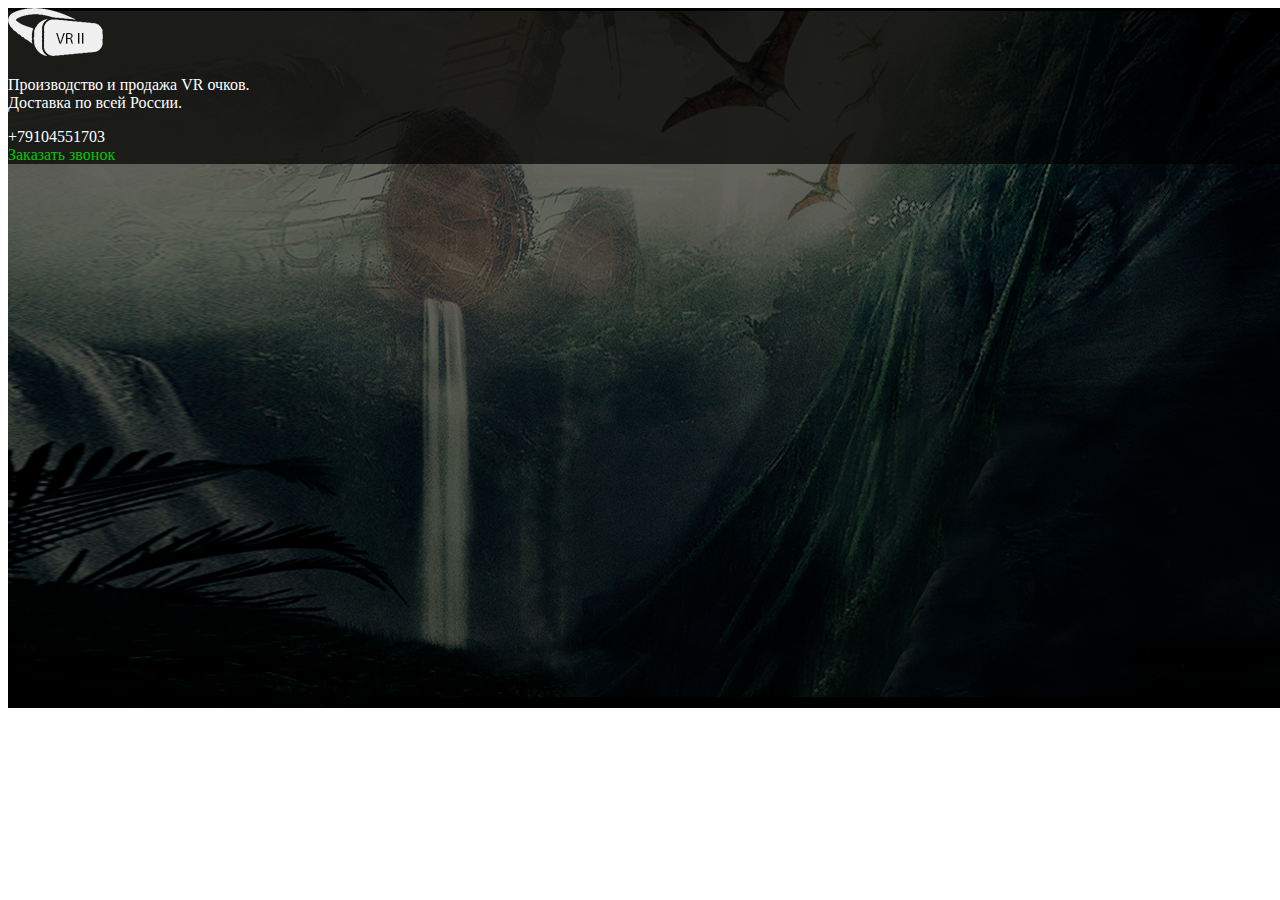
<file: diploma/src/index.html>
<!DOCTYPE html>
<html lang="ru">
<head>
    <meta charset="UTF-8">
    <meta http-equiv="X-UA-Compatible" content="IE=edge">
    <meta name="viewport" content="width=device-width, initial-scale=1.0">
    <title>Document</title>
    <link href="https://cdn.jsdelivr.net/npm/bootstrap@5.1.0/dist/css/bootstrap.min.css" rel="stylesheet" integrity="sha384-KyZXEAg3QhqLMpG8r+8fhAXLRk2vvoC2f3B09zVXn8CA5QIVfZOJ3BCsw2P0p/We" crossorigin="anonymous">
    <link rel="stylesheet" href="./css/style.css">

</head>
<style>
    .header {
        background-image: url(../src/img/main/bg.png);
        width: 1350px;
        height: 700px;
    }
    .header_body {
        background-color: rgba( 0, 0, 0, 0.7);
        color: white;
    }
    .header_about {
        position: relative;
        left: 0px;
    }
    .header_link {
        color: rgb(1, 202, 1);
        text-decoration: none;
    }
</style>
<body>
    <main class="main"> 
        <div class="container">
            <div class="header">
                <div class="row header_body">

                    <div class="col-xxl-1 col-xl-1 col-lg-1 col-md-1 col-xs-2">
                        <div class="header_logo">
                            <img src="../src/img/main/logo.png" alt="ph:logo">
                        </div>
                    </div>

                    <div class="col-xxl-4 col-xl-4 col-lg-5 ">
                        <div class="header_about">
                            <p>Производство и продажа VR очков. <br> Доставка по всей России. </p>
                        </div>
                    </div>

                    <div class="col-xxl-3 offset-xxl-4 col-xl-3 offset-xl-4 col-lg-2 offset-lg-4">
                        <div class="header_phone">
                            <p>+79104551703 <br> <a href="#" class="header_link"> Заказать звонок</a></p>
                        </div>                   
                    </div>
                </div>
            </div>
        </div> 
    </main>




 <link href="https://cdn.jsdelivr.net/npm/bootstrap@5.1.0/dist/css/bootstrap.min.css" rel="stylesheet" integrity="sha384-KyZXEAg3QhqLMpG8r+8fhAXLRk2vvoC2f3B09zVXn8CA5QIVfZOJ3BCsw2P0p/We" crossorigin="anonymous"> 
</body>
</html>
</file>
<file: diploma/src/css/style.css>
.body {
  background: url(../img/bg.png) center center;
  height: 300px;
  width: 400px;
  color: red;
  background-color: black;
  padding: auto; }

/*# sourceMappingURL=style.css.map */
</file>
